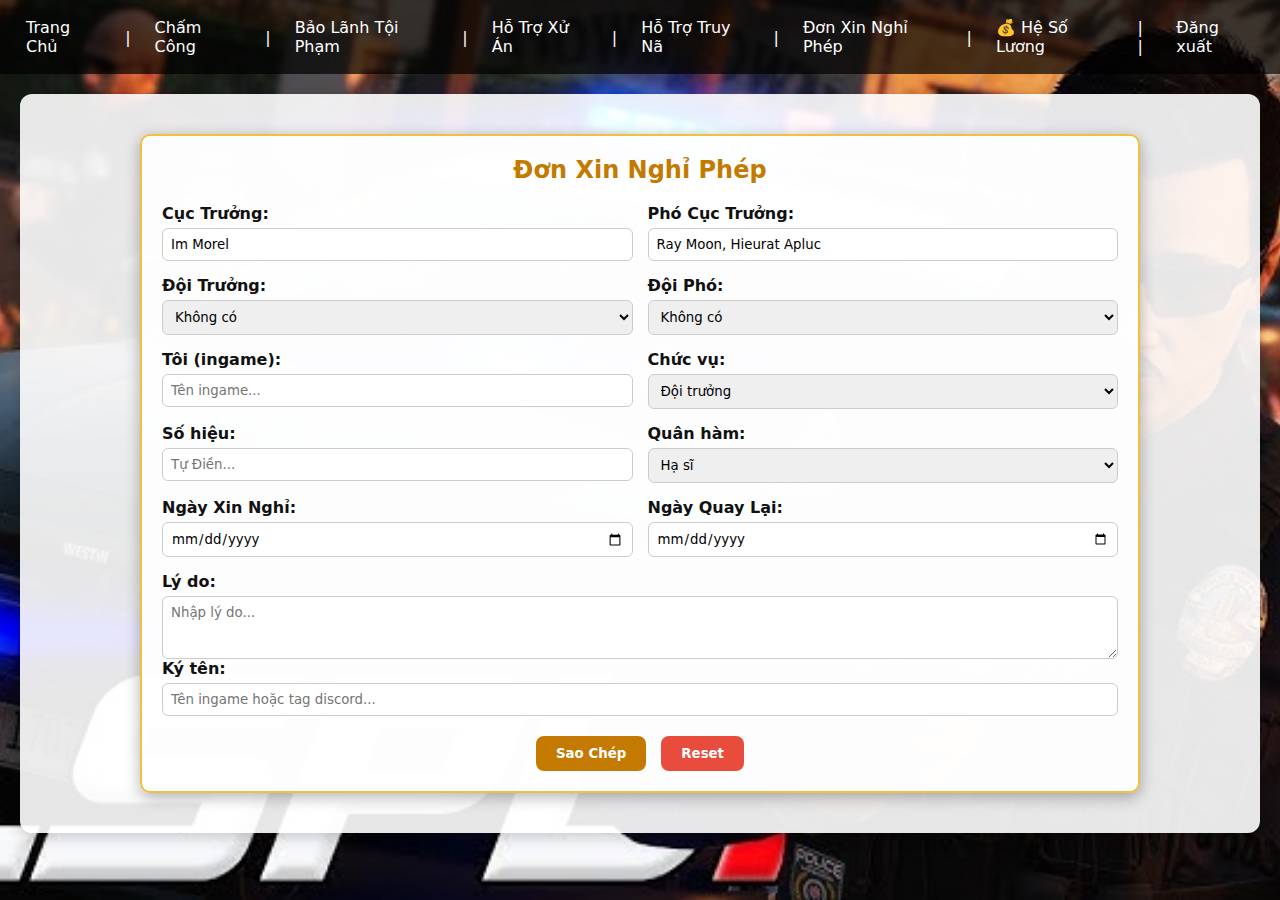
<file: leave.html>
<!DOCTYPE html>
<html lang="vi">
<head>
  <meta charset="UTF-8">
  <title>Đơn Xin Nghỉ Phép - LSPD</title>
  <link rel="stylesheet" href="style.css">
  <head><body>
    <script>
document.addEventListener("DOMContentLoaded", () => {
  const me = JSON.parse(localStorage.getItem("lspd_me") || "{}");
  const manageLink = document.querySelector('a[href="manage.html"]');
  
  if (manageLink && me.role !== "Admin") {
    manageLink.style.display = "none"; // Ẩn menu quản lý
  }
});
</script>
  </body></head>
  <style>
    body {
      background: url("background.jpg") no-repeat center center fixed;
      background-size: cover;
      font-family: Arial, sans-serif;
    }
    .form-box {
      border:2px solid #f0c040; border-radius:10px;
      padding:20px; margin:20px auto;
      max-width:1000px; background:rgba(255,255,255,0.9);
      box-shadow:0 4px 15px rgba(0,0,0,0.3);
    }
    .form-box h2 {
      text-align:center; margin-bottom:20px; color:#c47a00;
    }
    .form-grid {
      display:grid;
      grid-template-columns:1fr 1fr;
      gap:15px;
    }
    .form-group { display:flex; flex-direction:column; }
    .form-group label { font-weight:bold; margin-bottom:5px; }
    .form-group input, .form-group select, .form-group textarea {
      padding:8px; border:1px solid #ccc; border-radius:6px;
    }
    .btn { padding:10px 20px; border:none; border-radius:8px; cursor:pointer; font-weight:bold; }
    .btn.green { background:#c47a00; color:#fff; }
    .btn.red { background:#e74c3c; color:#fff; margin-left:10px; }
    .actions { text-align:center; margin-top:20px; }
  </style>
</head>
<body>
<header class="navbar">
  <a href="dashboard.html">Trang Chủ</a> | 
  <a href="duty.html">Chấm Công</a> | 
  <a href="bail.html">Bảo Lãnh Tội Phạm</a> | 
  <a href="support.html">Hỗ Trợ Xử Án</a> | 
  <a href="wanted.html">Hỗ Trợ Truy Nã</a> | 
  <a href="leave.html">Đơn Xin Nghỉ Phép</a> | 
  <a href="salary.html">💰 Hệ Số Lương</a> | 
  <a href="manage.html" id="navManage">Quản Lý</a> | 
  <a href="#" id="btnLogout">Đăng xuất</a>
</header>


<main class="dashboard">
  <form class="form-box" id="leaveForm">
    <h2>Đơn Xin Nghỉ Phép</h2>
    <div class="form-grid">
      <div class="form-group">
        <label for="cuctruong">Cục Trưởng:</label>
        <input type="text" id="cuctruong" value="Im Morel">
      </div>

      <div class="form-group">
        <label for="phocuctruong">Phó Cục Trưởng:</label>
        <input type="text" id="phocuctruong" value="Ray Moon, Hieurat Apluc">
      </div>

      <div class="form-group">
        <label for="doitruong">Đội Trưởng:</label>
        <select id="doitruong">
          <option>Không có</option>
          <option>Cuong Maxx</option>
          <option>Kiet Truongg</option>
        </select>
      </div>

      <div class="form-group">
        <label for="doipho">Đội Phó:</label>
        <select id="doipho">
          <option>Không có</option>
          <option>Khang Kairis</option>
          <option>Tobi Huynh</option>
          <option>Nguyen Black</option>
        </select>
      </div>

      <div class="form-group">
        <label for="ten">Tôi (ingame):</label>
        <input type="text" id="ten" placeholder="Tên ingame...">
      </div>

      <div class="form-group">
        <label for="chucvu">Chức vụ:</label>
        <select id="chucvu">
          <option value="Đội trưởng">Đội trưởng</option>
          <option value="Phó đội trưởng">Phó đội trưởng</option>
          <option value="Cảnh sát viên">Cảnh sát viên</option>
          <option value="Thực Tập">Thực Tập</option>
        </select>
      </div>

      <div class="form-group">
        <label for="sohieu">Số hiệu:</label>
        <input type="text" id="sohieu" placeholder="Tự Điền...">
      </div>

      <div class="form-group">
        <label for="rank">Quân hàm:</label>
        <select id="rank">
          <option value="Hạ sĩ">Hạ sĩ</option>
          <option value="Trung sĩ">Trung sĩ</option>
          <option value="Thượng sĩ">Thượng sĩ</option>
          <option value="Thiếu úy">Thiếu úy</option>
          <option value="Trung úy">Trung úy</option>
          <option value="Thượng úy">Thượng úy</option>
          <option value="Đại úy">Đại úy</option>
          <option value="Thiếu tá">Thiếu tá</option>
          <option value="Trung tá">Trung tá</option>
          <option value="Thượng tá">Thượng tá</option>
          <option value="Đại tá">Đại tá</option>
        </select>
      </div>

      <div class="form-group">
        <label for="ngaynghi">Ngày Xin Nghỉ:</label>
        <input type="date" id="ngaynghi">
      </div>
      <div class="form-group">
        <label for="ngaylai">Ngày Quay Lại:</label>
        <input type="date" id="ngaylai">
      </div>
    </div>

    <div class="form-group" style="margin-top:15px;">
      <label for="lydo">Lý do:</label>
      <textarea id="lydo" rows="3" placeholder="Nhập lý do..."></textarea>
    </div>

    <div class="form-group">
      <label for="kyt">Ký tên:</label>
      <input type="text" id="kyt" placeholder="Tên ingame hoặc tag discord...">
    </div>

    <div class="actions">
      <button type="button" class="btn green" id="btnCopy">Sao Chép</button>
      <button type="reset" class="btn red">Reset</button>
    </div>
  </form>
</main>

<script>
  document.getElementById("btnCopy").addEventListener("click", () => {
    const text = 
`ĐƠN XIN NGHỈ PHÉP
Cục Trưởng: ${document.getElementById("cuctruong").value}
Phó Cục Trưởng: ${document.getElementById("phocuctruong").value}
Đội Trưởng: ${document.getElementById("doitruong").value}
Đội Phó: ${document.getElementById("doipho").value}
Tôi (ingame): ${document.getElementById("ten").value}
Chức vụ: ${document.getElementById("chucvu").value}
Số hiệu: ${document.getElementById("sohieu").value}
Quân hàm: ${document.getElementById("rank").value}
Ngày Xin Nghỉ: ${document.getElementById("ngaynghi").value}
Ngày Quay Lại: ${document.getElementById("ngaylai").value}
Lý do: ${document.getElementById("lydo").value}
Ký tên: ${document.getElementById("kyt").value}`;

    navigator.clipboard.writeText(text).then(() => {
      alert("Đã sao chép đơn nghỉ phép:\n\n" + text);
    });
  });
</script>
</body>
</html>
</file>
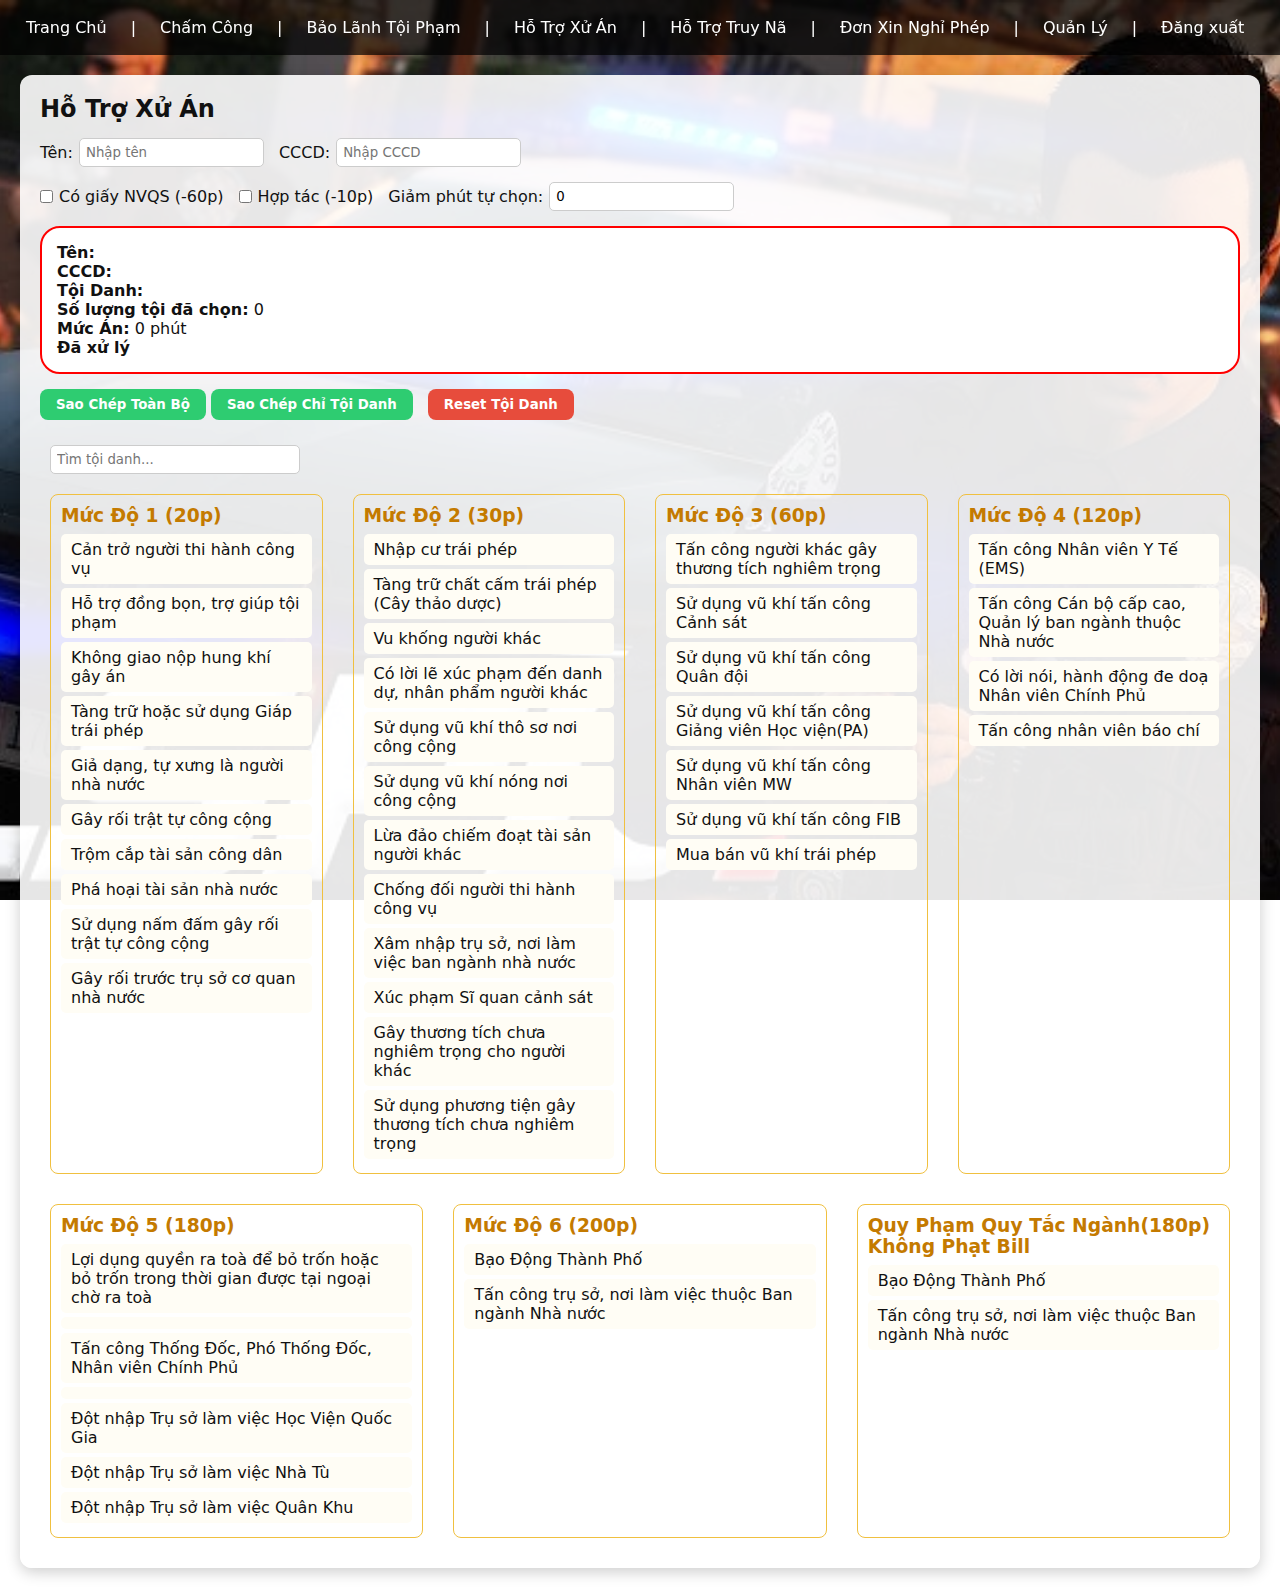
<file: support.html>
<!DOCTYPE html>
<html lang="vi">
<head>
  <meta charset="UTF-8">
  <title>Hỗ Trợ Xử Án - LSPD</title>
  <link rel="stylesheet" href="style.css">
  <style>
    .toidanh-box { border:1px solid #f0c040; border-radius:8px; padding:10px; margin:10px; flex:1; min-width:250px; }
    .toidanh-box h3 { margin:0 0 8px; color:#c47a00; }
    .toidanh-box ul { list-style:none; padding:0; margin:0; }
    .toidanh-box li { 
      padding:6px 10px; margin:4px 0; 
      background:#fffdf5; border-radius:5px; 
      cursor:pointer; transition:0.2s;
      display:flex; justify-content:space-between; align-items:center;
    }
    .toidanh-box li:hover { background:#ffe9c7; }
    .grid { display:flex; flex-wrap:wrap; gap:10px; }
    .result-box {
      border:2px solid red; border-radius:20px;
      padding:15px; margin:15px 0; min-height:120px;
      background:#fff; font-size:16px;
    }
    .btn { padding:8px 16px; border:none; border-radius:8px; cursor:pointer; font-weight:bold; }
    .btn.green { background:#2ecc71; color:#fff; }
    .btn.red { background:#e74c3c; color:#fff; margin-left:10px; }
    .options { display:flex; gap:15px; margin:15px 0; flex-wrap:wrap; }
    .options label { display:flex; align-items:center; gap:6px; }
    input[type="number"], input[type="text"] { padding:6px; border:1px solid #ccc; border-radius:5px; }
    .crime-count { width:50px; text-align:center; }
  </style>
</head>
<body>
<header class="navbar">
  <a href="dashboard.html">Trang Chủ</a> | 
  <a href="duty.html">Chấm Công</a> | 
  <a href="bail.html">Bảo Lãnh Tội Phạm</a> | 
  <a href="support.html">Hỗ Trợ Xử Án</a> | 
  <a href="wanted.html">Hỗ Trợ Truy Nã</a> | 
  <a href="leave.html" >Đơn Xin Nghỉ Phép</a> | 
  <a href="manage.html">Quản Lý</a> | 
  <a href="#" id="btnLogout">Đăng xuất</a>
</header>

<main class="dashboard">
  <h2>Hỗ Trợ Xử Án</h2>

  <!-- Ô nhập thông tin -->
  <div class="options">
    <label>Tên: <input type="text" id="inputName" placeholder="Nhập tên"></label>
    <label>CCCD: <input type="text" id="inputCCCD" placeholder="Nhập CCCD"></label>
  </div>

  <!-- Tùy chọn giảm án -->
  <div class="options">
    <label><input type="checkbox" id="optNvqs"> Có giấy NVQS (-60p)</label>
    <label><input type="checkbox" id="optHopTac"> Hợp tác (-10p)</label>
    <label>Giảm phút tự chọn: <input type="number" id="optGiam" value="0"></label>
  </div>

  <!-- Khung kết quả -->
  <div class="result-box" id="resultBox">
    <p><b>Tên:</b> <span id="resName"></span></p>
    <p><b>CCCD:</b> <span id="resCCCD"></span></p>
    <p><b>Tội Danh:</b> <span id="crimeList"></span></p>
    <p><b>Số lượng tội đã chọn:</b> <span id="crimeCount">0</span></p>
    <p><b>Mức Án:</b> <span id="sentence">0</span> phút</p>
    <p><b>Đã xử lý</b></p>
  </div>

  <div style="margin-bottom:15px;">
    <button class="btn green" id="btnCopy">Sao Chép Toàn Bộ</button>
    <button class="btn green" id="btnCopyCrimes">Sao Chép Chỉ Tội Danh</button>
    <button class="btn red" id="btnReset">Reset Tội Danh</button>
  </div>

  <!-- Ô tìm kiếm -->
  <input type="text" id="searchCrime" placeholder="Tìm tội danh..." style="padding:6px; margin:10px; width:250px;">

<!-- Danh sách tội danh -->
  <div class="grid">
    <div class="toidanh-box" data-penalty="20">
      <h3>Mức Độ 1 (20p)</h3>
      <ul>
        <li>Cản trở người thi hành công vụ</li>
        <li>Hỗ trợ đồng bọn, trợ giúp tội phạm</li>
        <li>Không giao nộp hung khí gây án</li>
        <li>Tàng trữ hoặc sử dụng Giáp trái phép</li>
        <li>Giả dạng, tự xưng là người nhà nước</li>
        <li>Gây rối trật tự công cộng</li>
        <li>Trộm cắp tài sản công dân</li>
        <li>Phá hoại tài sản nhà nước</li>
        <li>Sử dụng nấm đấm gây rối trật tự công cộng</li>
        <li>Gây rối trước trụ sở cơ quan nhà nước</li>
      </ul>
    </div>

    <div class="toidanh-box" data-penalty="30">
      <h3>Mức Độ 2 (30p)</h3>
      <ul>
        <li>Nhập cư trái phép</li>
        <li>Tàng trữ chất cấm trái phép (Cây thảo dược)</li>
        <li>Vu khống người khác</li>
        <li>Có lời lẽ xúc phạm đến danh dự, nhân phẩm người khác</li>
        <li>Sử dụng vũ khí thô sơ nơi công cộng</li>
        <li>Sử dụng vũ khí nóng nơi công cộng</li>
        <li>Lừa đảo chiếm đoạt tài sản người khác</li>
        <li>Chống đối người thi hành công vụ</li>
        <li>Xâm nhập trụ sở, nơi làm việc ban ngành nhà nước</li>
        <li>Xúc phạm Sĩ quan cảnh sát</li>
        <li>Gây thương tích chưa nghiêm trọng cho người khác</li>
        <li>Sử dụng phương tiện gây thương tích chưa nghiêm trọng</li>
      </ul>
    </div>
    <div class="toidanh-box" data-penalty="60">
      <h3>Mức Độ 3 (60p)</h3>
      <ul>
        <li>Tấn công người khác gây thương tích nghiêm trọng</li>
        <li>Sử dụng vũ khí tấn công Cảnh sát</li>
        <li>Sử dụng vũ khí tấn công Quân đội</li>
        <li>Sử dụng vũ khí tấn công Giảng viên Học viện(PA)</li>
        <li>Sử dụng vũ khí tấn công Nhân viên MW</li>
        <li>Sử dụng vũ khí tấn công FIB </li>
        <li>Mua bán vũ khí trái phép</li>
      </ul>
    </div>

    <div class="toidanh-box" data-penalty="120">
      <h3>Mức Độ 4 (120p)</h3>
      <ul>
        <li>Tấn công Nhân viên Y Tế (EMS)</li>
        <li>Tấn công Cán bộ cấp cao, Quản lý ban ngành thuộc Nhà nước</li>
        <li>Có lời nói, hành động đe doạ Nhân viên Chính Phủ</li>
        <li>Tấn công nhân viên báo chí</li>
      </ul>
    </div>

    <div class="toidanh-box" data-penalty="180">
      <h3>Mức Độ 5 (180p)</h3>
      <ul>
        <li>Lợi dụng quyền ra toà để bỏ trốn hoặc bỏ trốn trong thời gian được tại ngoại chờ ra toà<li>
        <li>Tấn công Thống Đốc, Phó Thống Đốc, Nhân viên Chính Phủ<li>
        <li>Đột nhập Trụ sở làm việc Học Viện Quốc Gia</li>
        <li>Đột nhập Trụ sở làm việc Nhà Tù</li>
        <li>Đột nhập Trụ sở làm việc Quân Khu</li>
      </ul>
    </div>

    <div class="toidanh-box" data-penalty="200">
      <h3>Mức Độ 6 (200p)</h3>
      <ul>
       <li>Bạo Động Thành Phố</li>
      <li>Tấn công trụ sở, nơi làm việc thuộc Ban ngành Nhà nước</li>
      </ul>
    </div>
    <div class="toidanh-box" data-penalty="180">
      <h3>Quy Phạm Quy Tắc Ngành(180p) Không Phạt Bill</h3>
      <ul>
       <li>Bạo Động Thành Phố</li>
      <li>Tấn công trụ sở, nơi làm việc thuộc Ban ngành Nhà nước</li>
      </ul>
    </div>
  </div>
</main> 
<script>
  let totalMinutes = 0;
  let crimeArray = [];
  function updateSentence() {
    let reduction = 0;
    if(document.getElementById('optNvqs').checked) reduction += 60;
    if(document.getElementById('optHopTac').checked) reduction += 10;
    reduction += parseInt(document.getElementById('optGiam').value || 0);

    let finalMinutes = totalMinutes - reduction;
    if(finalMinutes < 0) finalMinutes = 0;

    document.getElementById('sentence').innerText = finalMinutes;
    document.getElementById('crimeCount').innerText = crimeArray.length;
  }

  // Xử lý nhập số lượng
  document.querySelectorAll('.crime-count').forEach(input=>{
    input.addEventListener('input', ()=>{
      const li = input.closest('li');
      if(!li.classList.contains("selected")) return; // chỉ tính khi đã chọn

      const crimeText = li.childNodes[0].textContent.trim();
      const qty = parseInt(input.value || 0);

      // Xóa tội cũ
      crimeArray = crimeArray.filter(c => !c.startsWith(crimeText));

      if(qty > 0){
        crimeArray.push(`${crimeText} (x${qty})`);
      }

      // Tính lại tổng phút
      totalMinutes = 0;
      document.querySelectorAll('.toidanh-box li.selected').forEach(li=>{
        const p = parseInt(li.closest('.toidanh-box').dataset.penalty);
        const q = parseInt(li.querySelector('.crime-count')?.value || 1);
        totalMinutes += q * p;
      });

      document.getElementById('crimeList').innerText = crimeArray.join(", ");
      updateSentence();
    });
  });

  // Reset
  document.getElementById('btnReset').addEventListener('click', ()=>{
    totalMinutes = 0;
    crimeArray = [];
    document.getElementById('crimeList').innerText = "";
    document.getElementById('sentence').innerText = "0";
    document.getElementById('crimeCount').innerText = "0";
    document.getElementById('optNvqs').checked = false;
    document.getElementById('optHopTac').checked = false;
    document.getElementById('optGiam').value = 0;
    document.getElementById('resName').innerText = "";
    document.getElementById('resCCCD').innerText = "";
    document.getElementById('inputName').value = "";
    document.getElementById('inputCCCD').value = "";
    document.querySelectorAll('.crime-count').forEach(inp=>inp.value=1);
    document.querySelectorAll('.toidanh-box li').forEach(li=>li.classList.remove("selected"));
  });

  // Copy toàn bộ
  document.getElementById('btnCopy').addEventListener('click', ()=>{
    const name = document.getElementById('resName').innerText || "";
    const cccd = document.getElementById('resCCCD').innerText || "";
    const crimes = document.getElementById('crimeList').innerText || "";
    const minutes = document.getElementById('sentence').innerText || "0";
    const count = document.getElementById('crimeCount').innerText || "0";

    const text = 
`Tên: ${name}
CCCD: ${cccd}
Tội Danh (${count}): ${crimes}
Mức Án: ${minutes} phút
Đã xử lý`;

    navigator.clipboard.writeText(text).then(()=> 
      alert("Đã sao chép:\n\n" + text)
    );
  });

  // Copy chỉ tội danh
  document.getElementById('btnCopyCrimes').addEventListener('click', ()=>{
    const crimes = document.getElementById('crimeList').innerText || "";
    navigator.clipboard.writeText(crimes).then(()=> 
      alert("Đã sao chép tội danh:\n\n" + crimes)
    );
  });

  // Search lọc tội danh
  document.getElementById('searchCrime').addEventListener('input', e=>{
    const keyword = e.target.value.toLowerCase();
    document.querySelectorAll('.toidanh-box li').forEach(li=>{
      li.style.display = li.innerText.toLowerCase().includes(keyword) ? "" : "none";
    });
  });

  // Giảm án
  document.querySelectorAll('#optNvqs, #optHopTac, #optGiam').forEach(el=>{
    el.addEventListener('input', updateSentence);
  });

  // Cập nhật tên
  document.getElementById('inputName').addEventListener('input', e=>{
    document.getElementById('resName').innerText = e.target.value;
  });
  document.getElementById('inputCCCD').addEventListener('input', e=>{
    document.getElementById('resCCCD').innerText = e.target.value;
  });

  // Thêm xử lý click chọn / bỏ chọn
  document.querySelectorAll('.toidanh-box li').forEach(li=>{
    li.addEventListener('click', e=>{
      if(e.target.classList.contains('crime-count')) return; // tránh khi bấm vào input

      li.classList.toggle("selected");

      if(!li.classList.contains("selected")){
        li.querySelector('.crime-count')?.value = 1; // reset số lần
        crimeArray = crimeArray.filter(c => !c.startsWith(li.childNodes[0].textContent.trim()));
      }
      // tính lại
      totalMinutes = 0;
      crimeArray = [];
      document.querySelectorAll('.toidanh-box li.selected').forEach(sel=>{
        const p = parseInt(sel.closest('.toidanh-box').dataset.penalty);
        const crimeText = sel.childNodes[0].textContent.trim();
        const qty = parseInt(sel.querySelector('.crime-count')?.value || 1);
        totalMinutes += qty * p;
        crimeArray.push(`${crimeText} (x${qty})`);
      });

      document.getElementById('crimeList').innerText = crimeArray.join(", ");
      updateSentence();
    });
  });
</script>
</body>
</html>
</file>
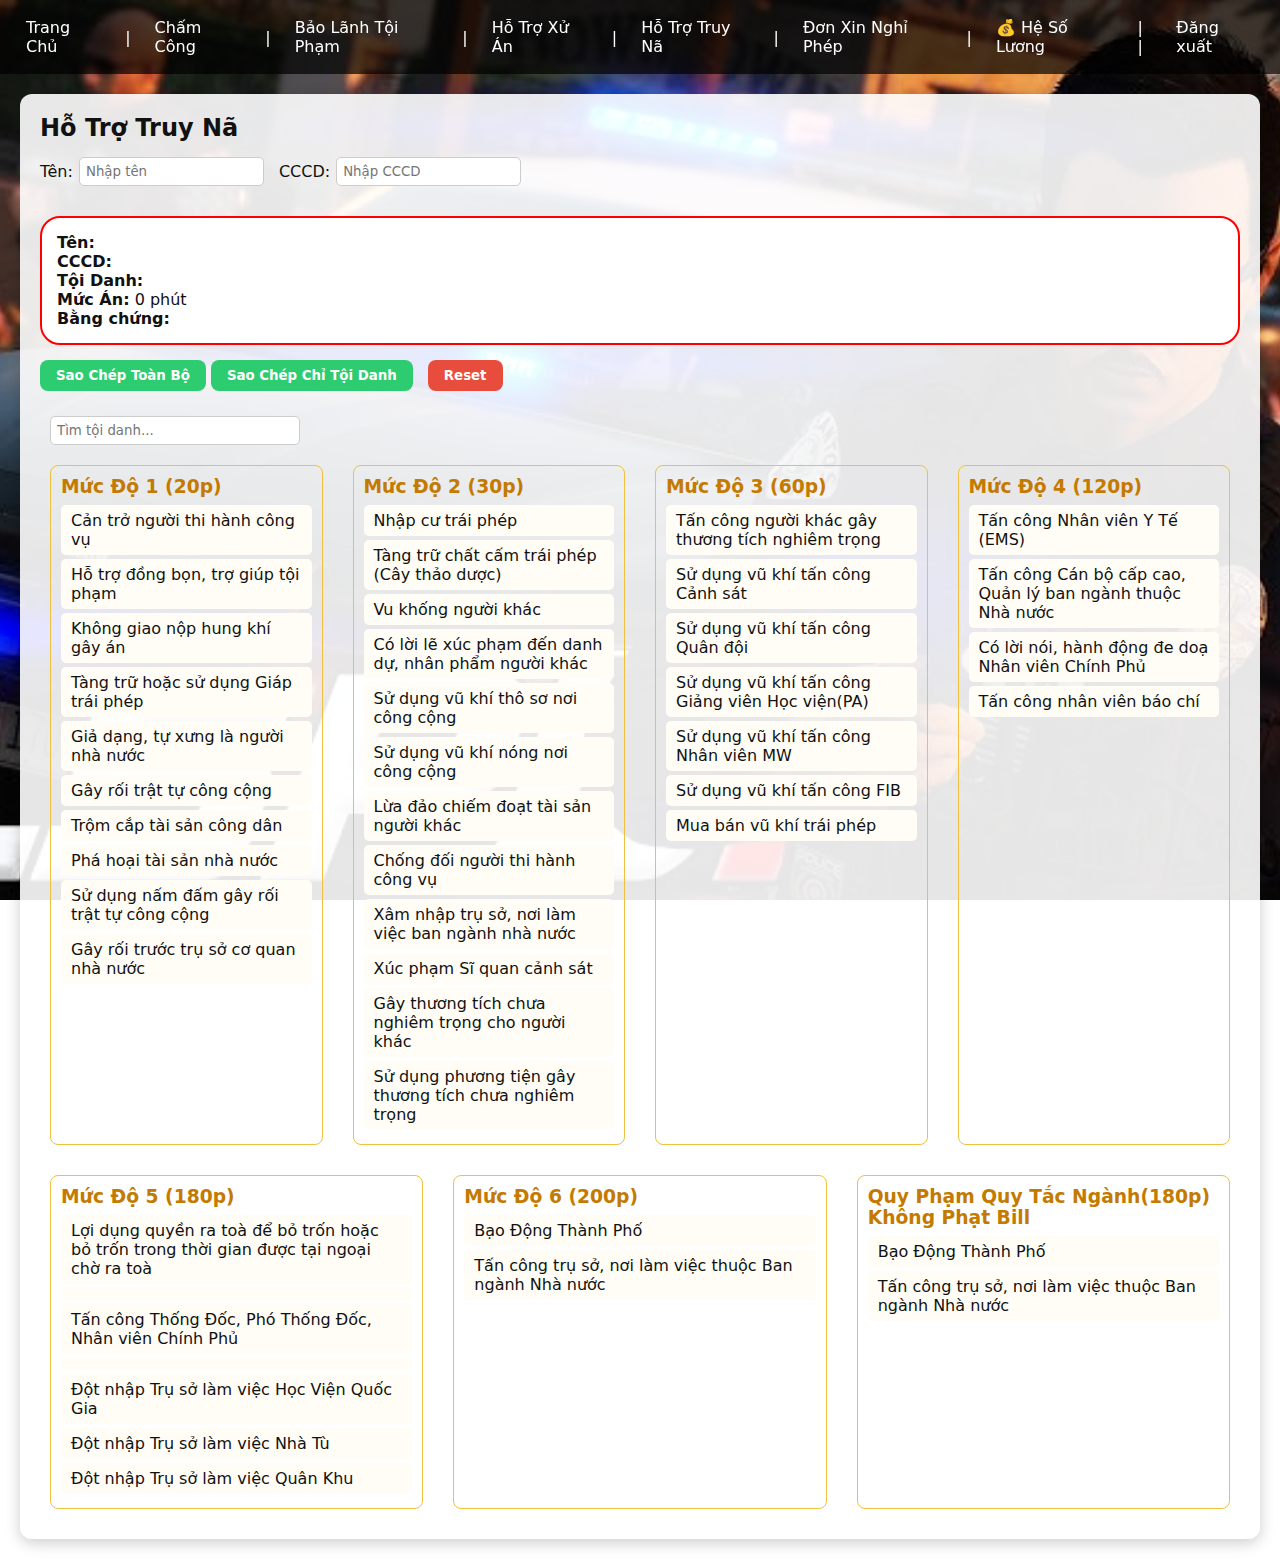
<file: wanted.html>
<!DOCTYPE html>
<html lang="vi">
<head>
  <meta charset="UTF-8">
  <title>Hỗ Trợ Truy Nã - LSPD</title>
  <link rel="stylesheet" href="style.css">
  <head><body>
    <script>
document.addEventListener("DOMContentLoaded", () => {
  const me = JSON.parse(localStorage.getItem("lspd_me") || "{}");
  const manageLink = document.querySelector('a[href="manage.html"]');
  
  if (manageLink && me.role !== "Admin") {
    manageLink.style.display = "none"; // Ẩn menu quản lý
  }
});
</script>

  </body></head>
  <style>
    .toidanh-box { border:1px solid #f0c040; border-radius:8px; padding:10px; margin:10px; flex:1; min-width:250px; }
    .toidanh-box h3 { margin:0 0 8px; color:#c47a00; }
    .toidanh-box ul { list-style:none; padding:0; margin:0; }
    .toidanh-box li { 
      padding:6px 10px; margin:4px 0; 
      background:#fffdf5; border-radius:5px; 
      cursor:pointer; transition:0.2s;
    }
    .toidanh-box li:hover { background:#ffe9c7; }
    .grid { display:flex; flex-wrap:wrap; gap:10px; }
    .result-box {
      border:2px solid red; border-radius:20px;
      padding:15px; margin:15px 0; min-height:120px;
      background:#fff; font-size:16px;
    }
    .btn { padding:8px 16px; border:none; border-radius:8px; cursor:pointer; font-weight:bold; }
    .btn.green { background:#2ecc71; color:#fff; }
    .btn.red { background:#e74c3c; color:#fff; margin-left:10px; }
    .options { display:flex; gap:15px; margin:15px 0; flex-wrap:wrap; }
    .options label { display:flex; align-items:center; gap:6px; }
    input[type="number"], input[type="text"], textarea { padding:6px; border:1px solid #ccc; border-radius:5px; }
    textarea { width:100%; min-height:60px; resize:vertical; }
  </style>
</head>
<body>
<header class="navbar">
  <a href="dashboard.html">Trang Chủ</a> | 
  <a href="duty.html">Chấm Công</a> | 
  <a href="bail.html">Bảo Lãnh Tội Phạm</a> | 
  <a href="support.html">Hỗ Trợ Xử Án</a> | 
  <a href="wanted.html">Hỗ Trợ Truy Nã</a> | 
  <a href="leave.html">Đơn Xin Nghỉ Phép</a> | 
  <a href="salary.html">💰 Hệ Số Lương</a> | 
  <a href="manage.html" id="navManage">Quản Lý</a> | 
  <a href="#" id="btnLogout">Đăng xuất</a>
</header>
<main class="dashboard">
  <h2>Hỗ Trợ Truy Nã</h2>

  <!-- Ô nhập thông tin -->
  <div class="options">
    <label>Tên: <input type="text" id="inputName" placeholder="Nhập tên"></label>
    <label>CCCD: <input type="text" id="inputCCCD" placeholder="Nhập CCCD"></label>
  </div>

  <!-- Ô nhập bằng chứng -->
  <div class="options" style="flex-direction:column; align-items:flex-start; width:100%;">
  </div>

  <!-- Khung kết quả -->
  <div class="result-box" id="resultBox">
    <p><b>Tên:</b> <span id="resName"></span></p>
    <p><b>CCCD:</b> <span id="resCCCD"></span></p>
    <p><b>Tội Danh:</b> <span id="crimeList"></span></p>
    <p><b>Mức Án:</b> <span id="sentence">0</span> phút</p>
    <p><b>Bằng chứng:</b> <span id="resEvidence"></span></p>
  </div>

  <div style="margin-bottom:15px;">
    <button class="btn green" id="btnCopy">Sao Chép Toàn Bộ</button>
    <button class="btn green" id="btnCopyCrimes">Sao Chép Chỉ Tội Danh</button>
    <button class="btn red" id="btnReset">Reset</button>
  </div>

  <!-- Ô tìm kiếm -->
  <input type="text" id="searchCrime" placeholder="Tìm tội danh..." style="padding:6px; margin:10px; width:250px;">

  <!-- Danh sách tội danh -->
  <div class="grid">
    <div class="toidanh-box" data-penalty="20">
      <h3>Mức Độ 1 (20p)</h3>
      <ul>
        <li>Cản trở người thi hành công vụ</li>
        <li>Hỗ trợ đồng bọn, trợ giúp tội phạm</li>
        <li>Không giao nộp hung khí gây án</li>
        <li>Tàng trữ hoặc sử dụng Giáp trái phép</li>
        <li>Giả dạng, tự xưng là người nhà nước</li>
        <li>Gây rối trật tự công cộng</li>
        <li>Trộm cắp tài sản công dân</li>
        <li>Phá hoại tài sản nhà nước</li>
        <li>Sử dụng nấm đấm gây rối trật tự công cộng</li>
        <li>Gây rối trước trụ sở cơ quan nhà nước</li>
      </ul>
    </div>

    <div class="toidanh-box" data-penalty="30">
      <h3>Mức Độ 2 (30p)</h3>
      <ul>
        <li>Nhập cư trái phép</li>
        <li>Tàng trữ chất cấm trái phép (Cây thảo dược)</li>
        <li>Vu khống người khác</li>
        <li>Có lời lẽ xúc phạm đến danh dự, nhân phẩm người khác</li>
        <li>Sử dụng vũ khí thô sơ nơi công cộng</li>
        <li>Sử dụng vũ khí nóng nơi công cộng</li>
        <li>Lừa đảo chiếm đoạt tài sản người khác</li>
        <li>Chống đối người thi hành công vụ</li>
        <li>Xâm nhập trụ sở, nơi làm việc ban ngành nhà nước</li>
        <li>Xúc phạm Sĩ quan cảnh sát</li>
        <li>Gây thương tích chưa nghiêm trọng cho người khác</li>
        <li>Sử dụng phương tiện gây thương tích chưa nghiêm trọng</li>
      </ul>
    </div>

    <div class="toidanh-box" data-penalty="60">
      <h3>Mức Độ 3 (60p)</h3>
      <ul>
        <li>Tấn công người khác gây thương tích nghiêm trọng</li>
        <li>Sử dụng vũ khí tấn công Cảnh sát</li>
        <li>Sử dụng vũ khí tấn công Quân đội</li>
        <li>Sử dụng vũ khí tấn công Giảng viên Học viện(PA)</li>
        <li>Sử dụng vũ khí tấn công Nhân viên MW</li>
        <li>Sử dụng vũ khí tấn công FIB </li>
        <li>Mua bán vũ khí trái phép</li>
      </ul>
    </div>

    <div class="toidanh-box" data-penalty="120">
      <h3>Mức Độ 4 (120p)</h3>
      <ul>
        <li>Tấn công Nhân viên Y Tế (EMS)</li>
        <li>Tấn công Cán bộ cấp cao, Quản lý ban ngành thuộc Nhà nước</li>
        <li>Có lời nói, hành động đe doạ Nhân viên Chính Phủ</li>
        <li>Tấn công nhân viên báo chí</li>
      </ul>
    </div>

    <div class="toidanh-box" data-penalty="180">
      <h3>Mức Độ 5 (180p)</h3>
      <ul>
        <li>Lợi dụng quyền ra toà để bỏ trốn hoặc bỏ trốn trong thời gian được tại ngoại chờ ra toà<li>
        <li>Tấn công Thống Đốc, Phó Thống Đốc, Nhân viên Chính Phủ<li>
        <li>Đột nhập Trụ sở làm việc Học Viện Quốc Gia</li>
        <li>Đột nhập Trụ sở làm việc Nhà Tù</li>
        <li>Đột nhập Trụ sở làm việc Quân Khu</li>
      </ul>
    </div>

    <div class="toidanh-box" data-penalty="200">
      <h3>Mức Độ 6 (200p)</h3>
      <ul>
       <li>Bạo Động Thành Phố</li>
      <li>Tấn công trụ sở, nơi làm việc thuộc Ban ngành Nhà nước</li>
      </ul>
    </div>
    <div class="toidanh-box" data-penalty="180">
      <h3>Quy Phạm Quy Tắc Ngành(180p) Không Phạt Bill</h3>
      <ul>
       <li>Bạo Động Thành Phố</li>
      <li>Tấn công trụ sở, nơi làm việc thuộc Ban ngành Nhà nước</li>
      </ul>
    </div>
  </div>
</main>

<script>
  let totalMinutes = 0;
  let crimeArray = [];

  function updateSentence() {
    document.getElementById('sentence').innerText = totalMinutes;
  }

  // Cập nhật tên, CCCD, bằng chứng
  document.getElementById('inputName').addEventListener('input', e=>{
    document.getElementById('resName').innerText = e.target.value;
  });
  document.getElementById('inputCCCD').addEventListener('input', e=>{
    document.getElementById('resCCCD').innerText = e.target.value;
  });
  document.getElementById('inputEvidence').addEventListener('input', e=>{
    document.getElementById('resEvidence').innerText = e.target.value;
  });

  // Click vào tội danh
  document.querySelectorAll('.toidanh-box li').forEach(li=>{
    li.addEventListener('click', ()=>{
      const penalty = parseInt(li.closest('.toidanh-box').dataset.penalty);
      totalMinutes += penalty;
      crimeArray.push(li.innerText);
      document.getElementById('crimeList').innerText = crimeArray.join(", ");
      updateSentence();
    });
  });

  // Reset
  document.getElementById('btnReset').addEventListener('click', ()=>{
    totalMinutes = 0; crimeArray = [];
    document.getElementById('crimeList').innerText = "";
    document.getElementById('sentence').innerText = "0";
    document.getElementById('resName').innerText = "";
    document.getElementById('resCCCD').innerText = "";
    document.getElementById('resEvidence').innerText = "";
    document.getElementById('inputName').value = "";
    document.getElementById('inputCCCD').value = "";
    document.getElementById('inputEvidence').value = "";
  });

  // Copy toàn bộ
  document.getElementById('btnCopy').addEventListener('click', ()=>{
    const text = 
`Tên: ${document.getElementById('resName').innerText}
CCCD: ${document.getElementById('resCCCD').innerText}
Tội Danh: ${document.getElementById('crimeList').innerText}
Mức Án: ${document.getElementById('sentence').innerText} phút
Bằng chứng: ${document.getElementById('resEvidence').innerText}`;
    navigator.clipboard.writeText(text).then(()=> alert("Đã sao chép:\n\n" + text));
  });

  // Copy chỉ tội danh
  document.getElementById('btnCopyCrimes').addEventListener('click', ()=>{
    const crimes = document.getElementById('crimeList').innerText || "";
    navigator.clipboard.writeText(crimes).then(()=> alert("Đã sao chép tội danh:\n\n" + crimes));
  });

  // Search lọc
  document.getElementById('searchCrime').addEventListener('input', e=>{
    const keyword = e.target.value.toLowerCase();
    document.querySelectorAll('.toidanh-box li').forEach(li=>{
      li.style.display = li.innerText.toLowerCase().includes(keyword) ? "" : "none";
    });
  });
</script>
</body>
</html>
<!DOCTYPE html>
</file>
<file: style.css>
/* Reset */
* {
  box-sizing: border-box;
  margin: 0;
  padding: 0;
  font-family: system-ui, -apple-system, Segoe UI, Roboto, Arial, sans-serif;
}

/* Toàn bộ nền */
body {
  background: url("background.jpg") center/cover no-repeat fixed;
  min-height: 100vh;
  color: #111;
}

/* Khung nội dung */
main.dashboard {
  background: rgba(255, 255, 255, 0.9);
  padding: 20px;
  border-radius: 12px;
  margin: 20px;
  box-shadow: 0 4px 15px rgba(0,0,0,0.2);
}

/* Navbar */
.navbar {
  display: flex;
  gap: 14px;
  align-items: center;
  padding: 12px 16px;
  background: rgba(0,0,0,0.7);
  color: #fff;
  position: sticky;
  top: 0;
  z-index: 10;
}
.navbar a {
  color: #fff;
  text-decoration: none;
  padding: 6px 10px;
  border-radius: 6px;
}
.navbar a:hover,
.navbar a.active {
  background: rgba(255,255,255,0.2);
}

/* Login */
.login-bg {
  display: flex;
  align-items: center;
  justify-content: center;
  min-height: 100vh;
}
.login-container {
  background: rgba(0,0,0,0.65);
  padding: 28px 24px;
  border-radius: 14px;
  width: 340px;
  color: #fff;
  box-shadow: 0 10px 30px rgba(0,0,0,.35);
}
.login-container input {
  display: block;
  width: 100%;
  padding: 12px;
  margin: 10px 0;
  border: 1px solid rgba(255,255,255,.25);
  background: rgba(0,0,0,.25);
  color: #fff;
  border-radius: 8px;
  outline: none;
}
.login-container button {
  width: 100%;
  padding: 12px;
  border: none;
  border-radius: 8px;
  background: #f5b400;
  color: #111;
  font-weight: 700;
  cursor: pointer;
  margin-top: 6px;
}

/* Buttons */
.btn {
  padding: 8px 14px;
  border: none;
  border-radius: 8px;
  background: #2b7de9;
  color: #fff;
  cursor: pointer;
}
.btn:hover { background: #1965c2; }
.btn.alt { background: #00a76f; }
.btn.ghost { background: #eceff1; color: #263238; }

/* Table */
table {
  width: 100%;
  border-collapse: collapse;
  margin-top: 15px;
  background: #fff;
}
th, td {
  border: 1px solid #ddd;
  padding: 8px;
  text-align: center;
}
th {
  background: #183142;
  color: #fff;
}

/* Duty header */
.duty-header {
  background: rgba(255,255,255,0.85);
  padding: 10px;
  border-radius: 8px;
  margin-bottom: 15px;
}
.duty-header p {
  margin: 4px 0;
}
</file>
